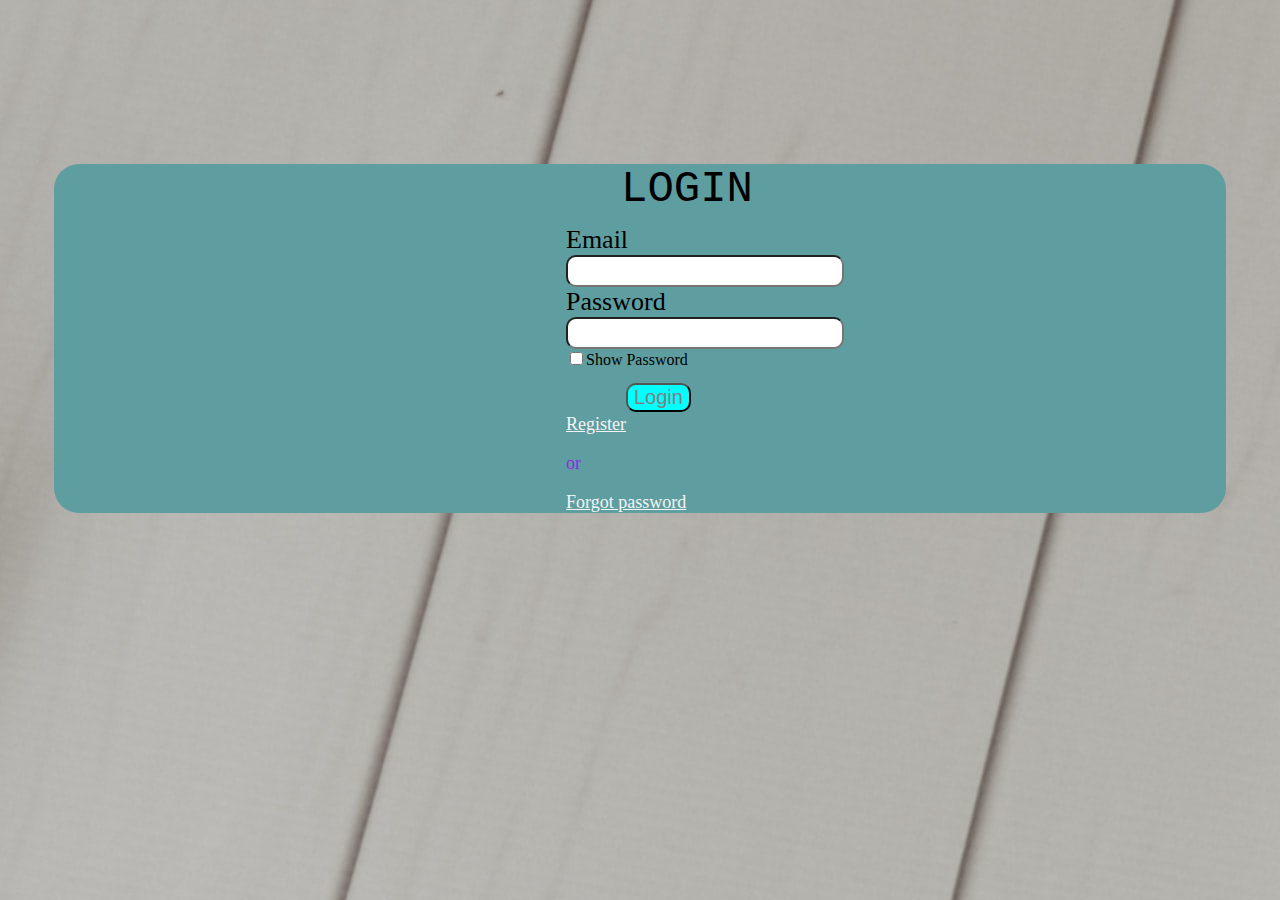
<file: school-project/HTML/index.html>
<!DOCTYPE html>
<html lang="en">
<head>
    <meta charset="UTF-8">
    <meta http-equiv="X-UA-Compatible" content="IE=edge">
    <meta name="viewport" content="width=device-width, initial-scale=1.0">
    <link rel="stylesheet" href="/school-project/CSS/index.css">
    <script src="/school-project/Javascript/password.js"></script>
    
    <title>Haiti Bank International
    </title>
</head>
<body>
    <div id="login_form">
        <form id="form_login" method="POST" action="/php/login.php">
            
            <h1 id="Login">LOGIN</h1>
            <div id="login-form"> 
                <label for="Email">Email</label><br>
                <input type="email" id="Email" name="Email" required><br>
                <label for="Password">Password</label><br>
                <input type="password" id="Password" name="Password" required><br>

                <input type="checkbox" onclick="view_login()">Show Password<br>
               
                <button id="login" onclick="login()" href="homepage.html">Login</button><br>
    
            </div>
         
            <div id="info">
                <a href="registration.html" id="link_register"><p>Register</p></a>
                <p id="or"> or </p>
                <a href="" id="link_forgot"> <p>Forgot password</p></a>
               
            </div>
           
          
        </form>
    </div>
</body>
</html>
</file>
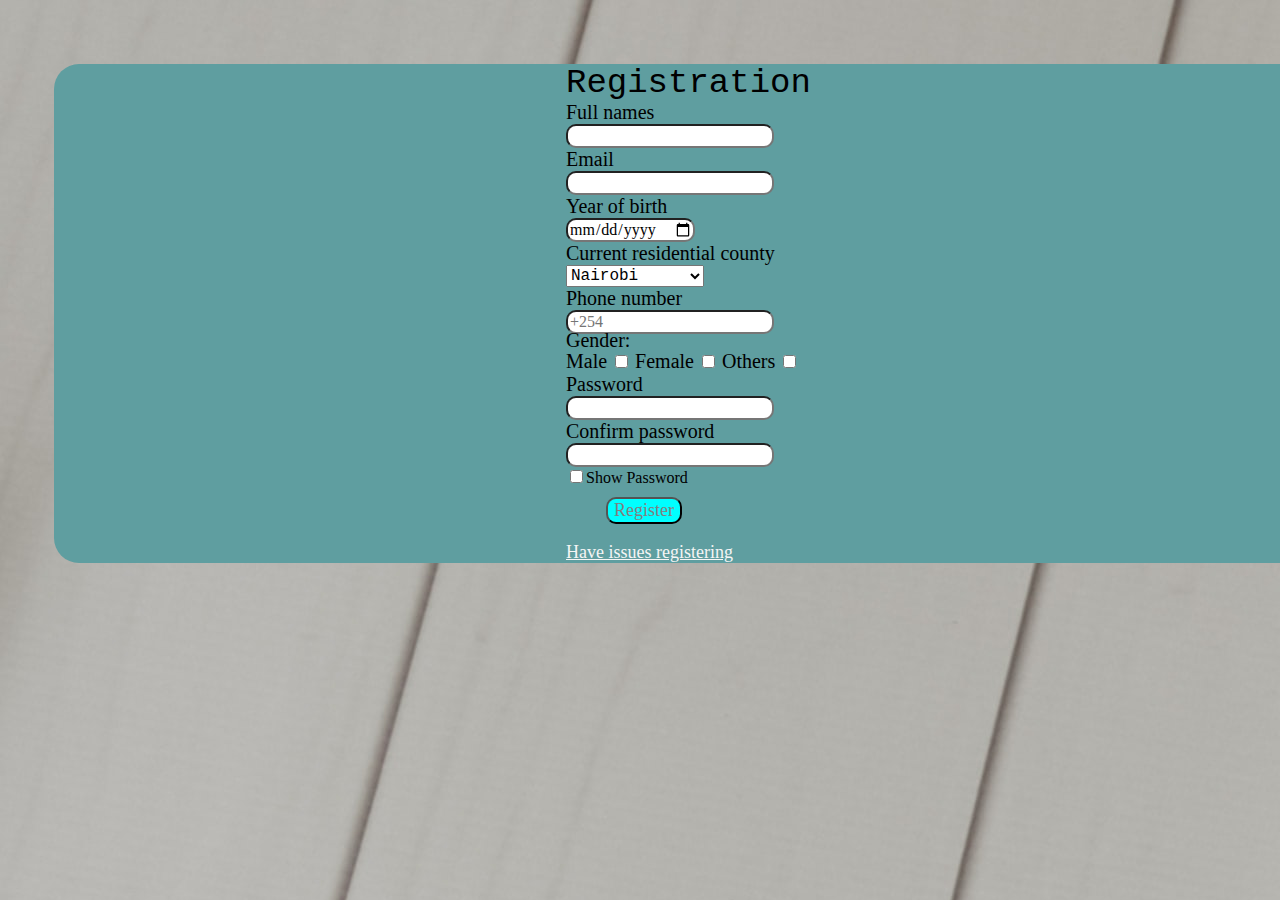
<file: school-project/HTML/registration.html>
<!DOCTYPE html>
<html lang="en">
<head>
    <meta charset="UTF-8">
    <meta http-equiv="X-UA-Compatible" content="IE=edge">
    <meta name="viewport" content="width=device-width, initial-scale=1.0">
    <link rel="stylesheet" href="/school-project/CSS/registration.css">
    <script src="/school-project/Javascript/password.js"></script>
    <title>Haiti Bank International</title>
</head>
<body>
    <div>
        <form action="/php/registration.php" method="POST">
            <h1 id="registration">Registration</h1>
            <div id="input_form">
                <label for="name">Full names</label><br>
                <input type="text" id="name" name="name" required><br>
                <label for="email">Email</label><br>
                <input type="email" id="email" name="email"><br>
                <label for="birth">Year of birth</label><br>
                <input type="date" id="birth" name="birth"><br>
    
                <label for="counties">Current residential county</label><br>
                <select name="counties" id="counties">
                  <option value="Nairobi">Nairobi</option>
                  <option value="Kiambu">Kiambu</option>
                  <option value="Mombasa">Mombasa</option>
                  <option value="Garissa">Garissa</option>
                  <option value="Nakuru">Nakuru</option>
                  <option value="Kisumu">Kisumu</option>
                  <option value="Taita Taveta">Taita Taveta</option>
                  <option value="Machakos">Machakos</option>
                </select><br>            
                <label for="phone">Phone number</label><br>
                <input type="tel" id="phone" name="phone" placeholder="+254"><br>
                
                <div id="checkbox_gender">

                <label id="gender" >Gender:</label>
                <div id="checkbox">
                    <label for="male">Male</label>
                    <input type="checkbox" id="male" name="gender" value="Male">
                    <label for="female">Female</label>
                    <input type="checkbox" id="female" name="gender" value="Female">
                    <label for="others">Others</label>
                    <input type="checkbox" id="others" name="gender" value="others">
        
                </div>
                    
                
               
                </div>
                <label for="password">Password</label><br>
                <input type="password" id="password" name="password"><br>
                
                <label for="confirm">Confirm password</label><br>
                <input type="password" id="confirm" name="confirm"><br>

                <input type="checkbox" onclick="confirm_password()">Show Password<br>
    
                <input id="register" type="submit" value="Register">
                
                <div>
                    <a href="error.html"id="report"><p>Have issues registering</p></a>
                </div>
    
            </div>
        </form>
    </div>
</body>
</html>
</file>
<file: school-project/CSS/index.css>
body{
    margin:auto;
    padding: 0em;
    background-image:url("/school-project/resources/background.jpg");
    scroll-behavior: smooth;
    
}

form{
    margin: 0rem;
    margin-top: 164px;
    margin-left: 54px;
    margin-right: 54px;
    padding-left: 32pc;
    padding-right: 32pc;
    background-color: cadetblue;
    max-height:fit-content;
    border-radius:25px;
}
label{
    font-style:initial;
    font-size: 26px;
    align-items: center;
    
}
input{
    input-security:inherit;
    font-size:22px;
    font-family:Georgia, 'Times New Roman', Times, serif;
    font-style:unset;
    border-radius: 10px;
    
}
#eye_password{
    
}
#Login{
    font-family: 'Courier New', Courier, monospace;
    font-weight: 200;
    font-size: 44px;
    margin-left: 55px;
    margin-right: 55px;
}
#login-form{
    margin-top: -18px;
}
#login{
font-size: 20px;
margin-left: 60px;
margin-top: 14px;
border-radius: 10px;
color: grey;
background-color: aqua;
}

#info{
    font-size: 18px;
    color: blueviolet;
    appearance: none;   
    margin-top: -1pc;
    
}
#link_register{
    font-size: 18px;
    color:whitesmoke;
    appearance: none;
}
#or{
    
}

#link_forgot{
    font-size: 18px;
    color: whitesmoke;
    appearance: none;
   
    
}
</file>
<file: school-project/CSS/registration.css>
body{
    margin: auto;
    padding: 0em;
    zoom: normal;
    background-image: url("/school-project/resources/background.jpg");
    scroll-behavior: smooth;
   
}

form{
margin: 0rem;
margin-top: 64px;
margin-left: 54px;
margin-right: 54px;
padding-left: 32pc;
padding-right: 32pc;
background-color: cadetblue;
width: fit-content;
max-height:fit-content;
border-radius:25px;
}
#registration{
    font-family: 'Courier New', Courier, monospace;
    font-weight: 200;
    font-size: 34px;
}
label{
    font-style:initial;
    font-size: 20px;
    align-items: center;
    

}
input{
    input-security:inherit;
    font-size:16px;
    font-family:Georgia, 'Times New Roman', Times, serif;
    font-style:unset;
    border-radius: 10px;
}
#input_form{
    margin-top: -24px;
}
#checkbox_gender{
    margin-top: -5px;
}

#counties{
font-size: 16px;
font-family: monospace;
font-weight: 100;
border: radius 5px;
}
#gender{
    font-size: 20px;
    margin-top: 2.5px;
}
#checkbox{
    margin-top: -2px;
    padding: 0%;
    align-items: baseline;
}

#register{
font-size: 18px;
margin-left: 40px;
margin-top: 10px;
border-radius: 10px;
color: grey;
background-color: aqua;
}
#report{
    font-size: 18px;
    color: whitesmoke;
    appearance: none;

}
</file>
